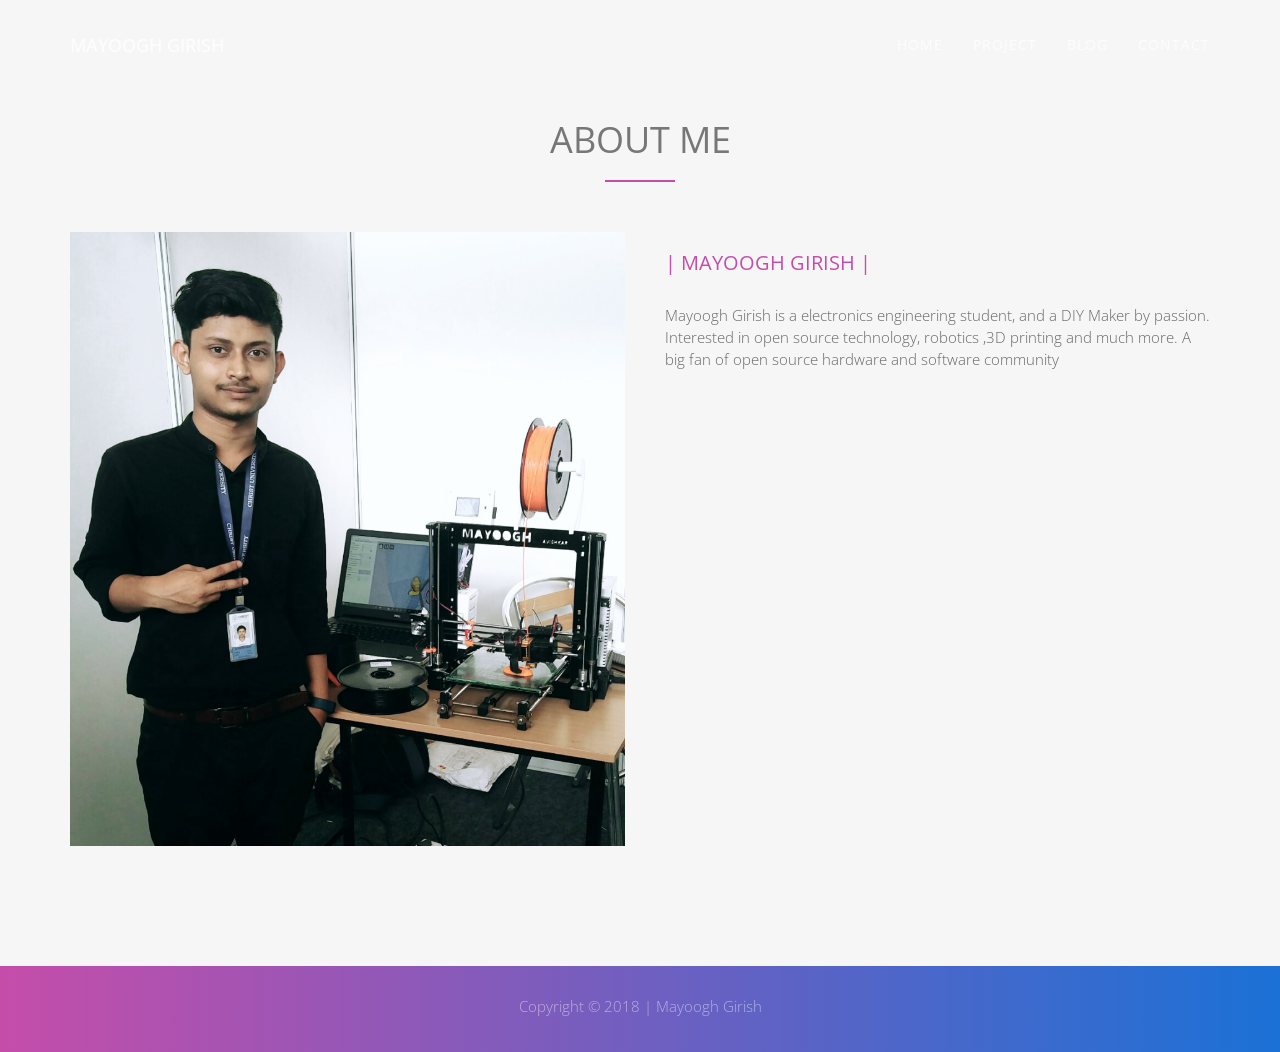
<file: about.html>
<!DOCTYPE html>
<html lang="en">
<head>
<meta charset="utf-8">
<meta name="viewport" content="width=device-width, initial-scale=1">
<title>Mayoogh Girish</title>
<meta name="description" content="">
<meta name="author" content="">

<!-- Favicons
    ================================================== -->
<link rel="shortcut icon" type="image/png" href="img/favicon.png">


<!-- Bootstrap -->
<link rel="stylesheet" type="text/css"  href="css/bootstrap.css">
<link rel="stylesheet" type="text/css" href="fonts/font-awesome/css/font-awesome.css">

<!-- Slider
    ================================================== -->
<link href="css/owl.carousel.css" rel="stylesheet" media="screen">
<link href="css/owl.theme.css" rel="stylesheet" media="screen">

<!-- Stylesheet
    ================================================== -->
<link rel="stylesheet" type="text/css"  href="css/style.css">
<link rel="stylesheet" type="text/css" href="css/nivo-lightbox/nivo-lightbox.css">
<link rel="stylesheet" type="text/css" href="css/nivo-lightbox/default.css">
<link href="http://fonts.googleapis.com/css?family=Open+Sans:400,700,800,600,300" rel="stylesheet" type="text/css">

<!-- HTML5 shim and Respond.js for IE8 support of HTML5 elements and media queries -->
<!-- WARNING: Respond.js doesn't work if you view the page via file:// -->
<!--[if lt IE 9]>
      <script src="https://oss.maxcdn.com/html5shiv/3.7.2/html5shiv.min.js"></script>
      <script src="https://oss.maxcdn.com/respond/1.4.2/respond.min.js"></script>
    <![endif]-->

</head>
<body id="page-top" data-spy="scroll" data-target=".navbar-fixed-top">
<!-- Navigation
    ==========================================-->
<nav id="menu" class="navbar navbar-default navbar-fixed-top">
  <div class="container"> 
    <!-- Brand and toggle get grouped for better mobile display -->
    <div class="navbar-header">
      <button type="button" class="navbar-toggle collapsed" data-toggle="collapse" data-target="#bs-example-navbar-collapse-1"> <span class="sr-only">Toggle navigation</span> <span class="icon-bar"></span> <span class="icon-bar"></span> <span class="icon-bar"></span> </button>
      <a class="navbar-brand page-scroll" href="#page-top">Mayoogh Girish</a> </div>
    
    <!-- Collect the nav links, forms, and other content for toggling -->
    <div class="collapse navbar-collapse" id="bs-example-navbar-collapse-1">
      <ul class="nav navbar-nav navbar-right">
        <li><a href="index.html" class="page-scroll">Home</a></li>
        <li><a href="project.html" class="page-scroll">Project</a></li>
        <li><a href="http://igniteinnovateideas.wordpress.com" class="page-scroll">Blog</a></li>
        <!-- <li><a href="#testimonials" class="page-scroll">Testimonials</a></li> -->
        <li><a href="contact.html" class="page-scroll">Contact</a></li>
      </ul>
    </div>
    <!-- /.navbar-collapse --> 
  </div>
  <!-- /.container-fluid --> 
</nav>

<div id="about">
  <div class="container">
    <div class="section-title text-center center">
      <h2>About Me</h2>
      <hr>
    </div>
    <div class="row">
      <div class="col-xs-12 col-md-6"> <img src="img/Mayoogh Girish.jpg" class="img-responsive" alt="" align="left"> </div>
      <div class="col-xs-12 col-md-6">
        <div class="about-text">
          <h3>| MAYOOGH GIRISH |</h3>
          <p>Mayoogh Girish is a electronics engineering student, and a DIY Maker by passion.<br> Interested in open source technology, robotics ,3D printing and much more. A big fan of open source hardware and software community</p>
        </div>
      </div>
    </div>
  </div>
</div>
<div id="footer">
  <div class="container text-center">
    <p>Copyright &copy; 2018 | Mayoogh Girish </p>  </div>
</div>
<script type="text/javascript" src="js/jquery.1.11.1.js"></script> 
<script type="text/javascript" src="js/bootstrap.js"></script> 
<script type="text/javascript" src="js/SmoothScroll.js"></script> 
<script type="text/javascript" src="js/jquery.counterup.js"></script> 
<script type="text/javascript" src="js/waypoints.js"></script> 
<script type="text/javascript" src="js/nivo-lightbox.js"></script> 
<script type="text/javascript" src="js/jquery.isotope.js"></script> 
<script type="text/javascript" src="js/jqBootstrapValidation.js"></script> 
<script type="text/javascript" src="js/contact_me.js"></script> 
<script type="text/javascript" src="js/owl.carousel.js"></script> 
<script type="text/javascript" src="js/main.js"></script>
</body>
</html>
</file>
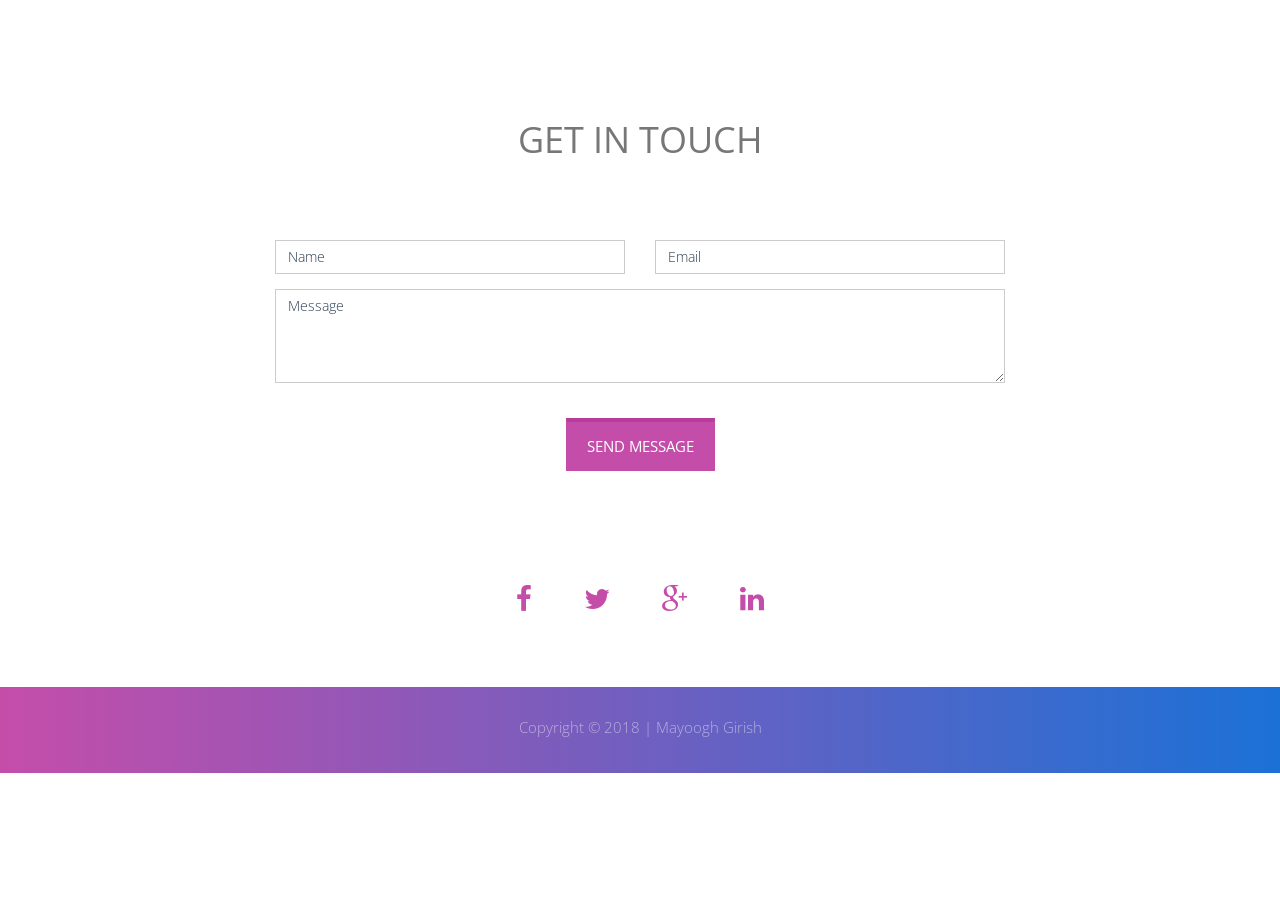
<file: contact.html>
<!DOCTYPE html>
<html lang="en">
<head>
<meta charset="utf-8">
<meta name="viewport" content="width=device-width, initial-scale=1">
<title>Mayoogh Girish</title>
<meta name="description" content="">
<meta name="author" content="">

<!-- Favicons
    ================================================== -->
<link rel="shortcut icon" type="image/png" href="img/favicon.png">


<!-- Bootstrap -->
<link rel="stylesheet" type="text/css"  href="css/bootstrap.css">
<link rel="stylesheet" type="text/css" href="fonts/font-awesome/css/font-awesome.css">

<!-- Slider
    ================================================== -->
<link href="css/owl.carousel.css" rel="stylesheet" media="screen">
<link href="css/owl.theme.css" rel="stylesheet" media="screen">

<!-- Stylesheet
    ================================================== -->
<link rel="stylesheet" type="text/css"  href="css/style.css">
<link rel="stylesheet" type="text/css" href="css/nivo-lightbox/nivo-lightbox.css">
<link rel="stylesheet" type="text/css" href="css/nivo-lightbox/default.css">
<link href="http://fonts.googleapis.com/css?family=Open+Sans:400,700,800,600,300" rel="stylesheet" type="text/css">

<!-- HTML5 shim and Respond.js for IE8 support of HTML5 elements and media queries -->
<!-- WARNING: Respond.js doesn't work if you view the page via file:// -->
<!--[if lt IE 9]>
      <script src="https://oss.maxcdn.com/html5shiv/3.7.2/html5shiv.min.js"></script>
      <script src="https://oss.maxcdn.com/respond/1.4.2/respond.min.js"></script>


    <![endif]-->

</head>
<body id="page-top" data-spy="scroll" data-target=".navbar-fixed-top">
<!-- Navigation
    ==========================================-->
<nav id="menu" class="navbar navbar-default navbar-fixed-top">
  <div class="container"> 
    <!-- Brand and toggle get grouped for better mobile display -->
    <div class="navbar-header">
      <button type="button" class="navbar-toggle collapsed" data-toggle="collapse" data-target="#bs-example-navbar-collapse-1"> <span class="sr-only">Toggle navigation</span> <span class="icon-bar"></span> <span class="icon-bar"></span> <span class="icon-bar"></span> </button>
      <a class="navbar-brand page-scroll" href="#page-top">Mayoogh Girish</a> </div>
    
    <!-- Collect the nav links, forms, and other content for toggling -->
    <div class="collapse navbar-collapse" id="bs-example-navbar-collapse-1">
      <ul class="nav navbar-nav navbar-right">
      
        <li><a href="index.html" class="page-scroll">Home</a></li>
        <li><a href="project.html" class="page-scroll">Project</a></li>
        <li><a href="http://igniteinnovateideas.wordpress.com" class="page-scroll">Blog</a></li>
        <!-- <li><a href="#testimonials" class="page-scroll">Testimonials</a></li> -->
        <li><a href="about.html" class="page-scroll">About</a></li>
        
        
      </ul>
    </div>
    <!-- /.navbar-collapse --> 
  </div>
  <!-- /.container-fluid --> 
</nav>

<div id="contact" class="text-center">
  <div class="container">
    <div class="section-title center">
      <h2>Get In Touch</h2>
      
      
    </div>
    <div class="col-md-8 col-md-offset-2">
      <form name="sentMessage" id="contactForm" novalidate>
        <div class="row">
          <div class="col-md-6">
            <div class="form-group">
              <input type="text" id="name" class="form-control" placeholder="Name" required="required">
              <p class="help-block text-danger"></p>
            </div>
          </div>
          <div class="col-md-6">
            <div class="form-group">
              <input type="email" id="email" class="form-control" placeholder="Email" required="required">
              <p class="help-block text-danger"></p>
            </div>
          </div>
        </div>
        <div class="form-group">
          <textarea name="message" id="message" class="form-control" rows="4" placeholder="Message" required></textarea>
          <p class="help-block text-danger"></p>
        </div>
        <div id="success"></div>
        <button type="submit" class="btn btn-custom btn-lg">Send Message</button>
      </form>
      <div class="social">
        <ul>
          <li><a href="https://www.facebook.com/mayoogh"><i class="fa fa-facebook"></i></a></li>
          <li><a href="https://twitter.com/mayoogh1997"><i class="fa fa-twitter"></i></a></li>
          <li><a href="#"><i class="fa fa-google-plus"></i></a></li>
          <li><a href="#"><i class="fa fa-linkedin"></i></a></li>
        </ul>
      </div>
    </div>
  </div>
</div>
<div id="footer">
  <div class="container text-center">
    <p>Copyright &copy; 2018 | Mayoogh Girish </p>
  </div>
</div>
<script type="text/javascript" src="js/jquery.1.11.1.js"></script> 
<script type="text/javascript" src="js/bootstrap.js"></script> 
<script type="text/javascript" src="js/SmoothScroll.js"></script> 
<script type="text/javascript" src="js/jquery.counterup.js"></script> 
<script type="text/javascript" src="js/waypoints.js"></script> 
<script type="text/javascript" src="js/nivo-lightbox.js"></script> 
<script type="text/javascript" src="js/jquery.isotope.js"></script> 
<script type="text/javascript" src="js/jqBootstrapValidation.js"></script> 
<script type="text/javascript" src="js/contact_me.js"></script> 
<script type="text/javascript" src="js/owl.carousel.js"></script> 
<script type="text/javascript" src="js/main.js"></script>
</body>
</html>
</file>
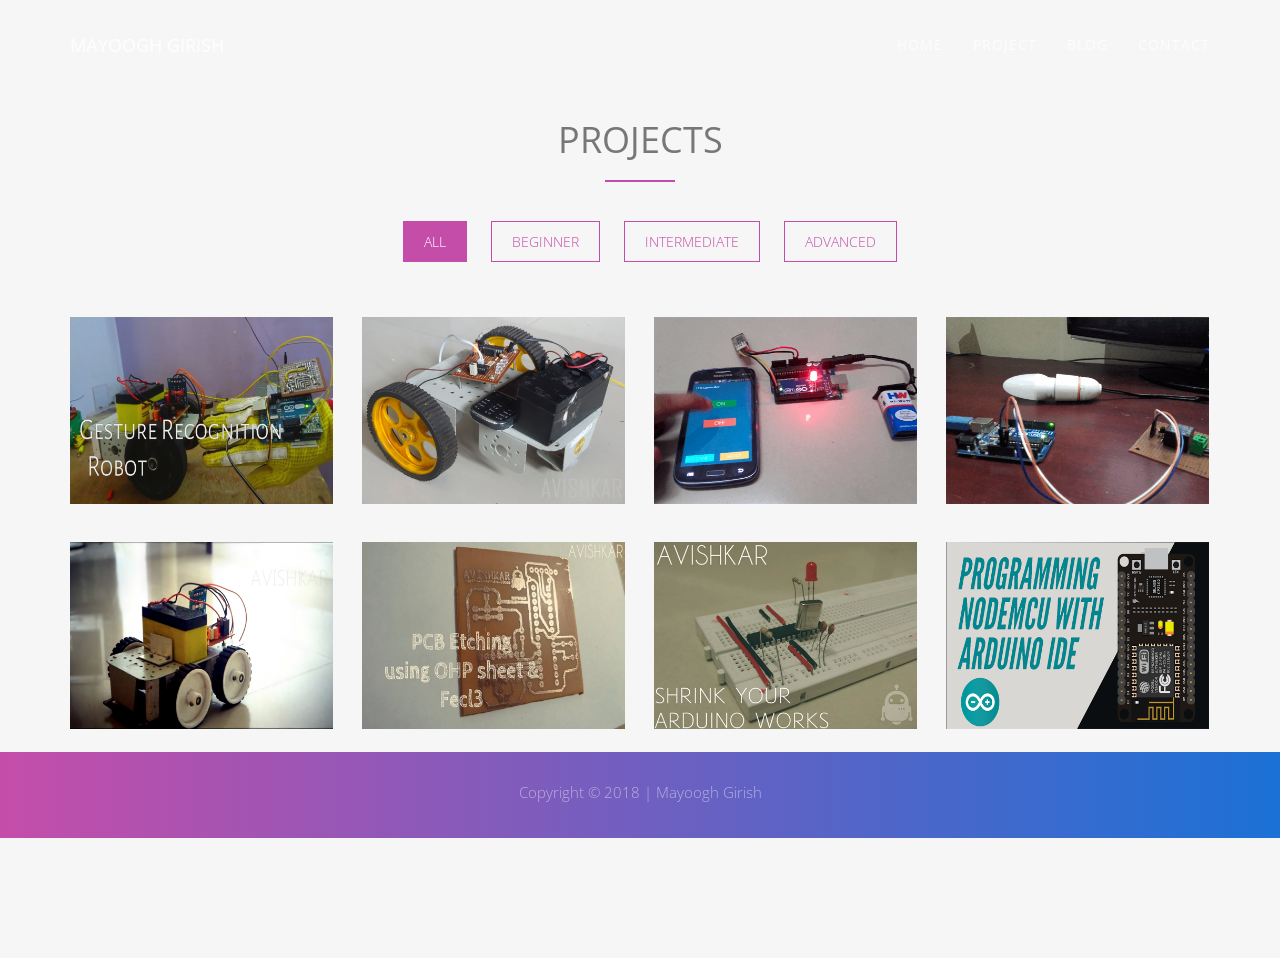
<file: projects.html>
<!DOCTYPE html>
<html lang="en">
<head>
    <script async src="https://pagead2.googlesyndication.com/pagead/js/adsbygoogle.js"></script>
<script>
     (adsbygoogle = window.adsbygoogle || []).push({
          google_ad_client: "ca-pub-4417750291166520",
          enable_page_level_ads: true
     });
</script>
<meta charset="utf-8">
<meta name="viewport" content="width=device-width, initial-scale=1">
<title>Mayoogh Girish</title>
<meta name="description" content="">
<meta name="author" content="">

<!-- Favicons
    ================================================== -->
<link rel="shortcut icon" type="image/png" href="img/favicon.png">


<!-- Bootstrap -->
<link rel="stylesheet" type="text/css"  href="css/bootstrap.css">
<link rel="stylesheet" type="text/css" href="fonts/font-awesome/css/font-awesome.css">

<!-- Slider
    ================================================== -->
<link href="css/owl.carousel.css" rel="stylesheet" media="screen">
<link href="css/owl.theme.css" rel="stylesheet" media="screen">

<!-- Stylesheet
    ================================================== -->
<link rel="stylesheet" type="text/css"  href="css/style.css">
<link rel="stylesheet" type="text/css" href="css/nivo-lightbox/nivo-lightbox.css">
<link rel="stylesheet" type="text/css" href="css/nivo-lightbox/default.css">
<link href="http://fonts.googleapis.com/css?family=Open+Sans:400,700,800,600,300" rel="stylesheet" type="text/css">

<!-- HTML5 shim and Respond.js for IE8 support of HTML5 elements and media queries -->
<!-- WARNING: Respond.js doesn't work if you view the page via file:// -->
<!--[if lt IE 9]>
      <script src="https://oss.maxcdn.com/html5shiv/3.7.2/html5shiv.min.js"></script>
      <script src="https://oss.maxcdn.com/respond/1.4.2/respond.min.js"></script>
    <![endif]-->

</head>
<body id="page-top" data-spy="scroll" data-target=".navbar-fixed-top">
<!-- Navigation
    ==========================================-->
<nav id="menu" class="navbar navbar-default navbar-fixed-top">
  <div class="container"> 
    <!-- Brand and toggle get grouped for better mobile display -->
    <div class="navbar-header">
      <button type="button" class="navbar-toggle collapsed" data-toggle="collapse" data-target="#bs-example-navbar-collapse-1"> <span class="sr-only">Toggle navigation</span> <span class="icon-bar"></span> <span class="icon-bar"></span> <span class="icon-bar"></span> </button>
      <a class="navbar-brand page-scroll" href="#page-top">Mayoogh Girish</a> </div>
    
    <!-- Collect the nav links, forms, and other content for toggling -->
    <div class="collapse navbar-collapse" id="bs-example-navbar-collapse-1">
      <ul class="nav navbar-nav navbar-right">
        <li><a href="index.html" class="page-scroll">Home</a></li>
        <li><a href="project.html" class="page-scroll">Project</a></li>
        <li><a href="http://igniteinnovateideas.wordpress.com" class="page-scroll">Blog</a></li>
        <!-- <li><a href="#testimonials" class="page-scroll">Testimonials</a></li> -->
        <li><a href="contact.html" class="page-scroll">Contact</a></li>
      </ul>
    </div>
    <!-- /.navbar-collapse --> 
  </div>
  <!-- /.container-fluid --> 
</nav>

<!-- Portfolio Section -->
<div id="portfolio">
  <div class="container">
    <div class="section-title text-center center">
      <h2>PROJECTS</h2>
      <hr>
      <!-- <p>Lorem ipsum dolor sit amet, consectetur adipiscing elit duis sed dapibus leonec.</p> -->
    </div>
    <div class="categories">
      <ul class="cat">
        <li>
          <ol class="type">
            <li><a href="#" data-filter="*" class="active">All</a></li>
            <li><a href="#" data-filter=".lorem">Beginner</a></li>
            <li><a href="#" data-filter=".dolor">Intermediate </a></li>
            <li><a href="#" data-filter=".adipiscing">Advanced</a></li>
          </ol>
        </li>
      </ul>
      <div class="clearfix"></div>
    </div>
    <div class="row">
      <div class="portfolio-items">
        <div class="col-sm-6 col-md-3 col-lg-3 lorem">
          <div class="portfolio-item">
            <div class="hover-bg"> <a href="img/portfolio/1_large.png" title="Project Title" data-lightbox-gallery="gallery1">
              <div class="hover-text">
                <h4>Gesture Robot</h4>
              </div>
              <img src="img/portfolio/1_large.png" class="img-responsive" alt="Project Title"> </a> </div>
          </div>
        </div>
        <div class="col-sm-6 col-md-3 col-lg-3 adipiscing">
          <div class="portfolio-item">
            <div class="hover-bg"> <a href="img/portfolio/2_large.png" title="Project Title" data-lightbox-gallery="gallery1">
              <div class="hover-text">
                <h4>DTMF Robot</h4>
              </div>
              <img src="img/portfolio/2_large.png" class="img-responsive" alt="Project Title"> </a> </div>
          </div>
        </div>
        <div class="col-sm-6 col-md-3 col-lg-3 lorem">
          <div class="portfolio-item">
            <div class="hover-bg"> <a href="img/portfolio/3_large.png" title="Project Title" data-lightbox-gallery="gallery1">
              <div class="hover-text">
                <h4>Arduino Bluetooth Basics</h4>
              </div>
              <img src="img/portfolio/3_large.png" class="img-responsive" alt="Project Title"> </a> </div>
          </div>
        </div>
        <div class="col-sm-6 col-md-3 col-lg-3 lorem">
          <div class="portfolio-item">
            <div class="hover-bg"> <a href="img/portfolio/4_large.png" title="Project Title" data-lightbox-gallery="gallery1">
              <div class="hover-text">
                <h4>Control AC using Arduino</h4>
              </div>
              <img src="img/portfolio/4_large.png" class="img-responsive" alt="Project Title"> </a> </div>
          </div>
        </div>
        <div class="col-sm-6 col-md-3 col-lg-3 adipiscing">
          <div class="portfolio-item">
            <div class="hover-bg"> <a href="img/portfolio/5_large.png" title="Project Title" data-lightbox-gallery="gallery1">
              <div class="hover-text">
                <h4>Remote Control Robot</h4>
              </div>
              <img src="img/portfolio/5_large.png" class="img-responsive" alt="Project Title"> </a> </div>
          </div>
        </div>
        <div class="col-sm-6 col-md-3 col-lg-3 dolor">
          <div class="portfolio-item">
            <div class="hover-bg"> <a href="img/portfolio/6_large.jpg" title="Project Title" data-lightbox-gallery="gallery1">
              <div class="hover-text">
                <h4>DIY PCB</h4>
              </div>
              <img src="img/portfolio/6_large.jpg" class="img-responsive" alt="Project Title"> </a> </div>
          </div>
        </div>
        <div class="col-sm-6 col-md-3 col-lg-3 dolor">
          <div class="portfolio-item">
            <div class="hover-bg"> <a href="img/portfolio/7_large.jpg" title="Project Title" data-lightbox-gallery="gallery1">
              <div class="hover-text">
                <h4>Shrink your Arduino Projects</h4>
              </div>
              <img src="img/portfolio/7_large.jpg" class="img-responsive" alt="Project Title"> </a> </div>
          </div>
        </div>
        <div class="col-sm-6 col-md-3 col-lg-3 lorem">
          <div class="portfolio-item">
            <div class="hover-bg"> <a href="img/portfolio/8_large.png" title="Project Title" data-lightbox-gallery="gallery1">
              <div class="hover-text">
                <h4>Interfacing NodeMcu with Arduino IDE</h4>
              </div>
              <img src="img/portfolio/8_large.png" class="img-responsive" alt="Project Title"> </a> </div>
          </div>
       <!-- </div>
        <div class="col-sm-6 col-md-3 col-lg-3 adipiscing">
          <div class="portfolio-item">
            <div class="hover-bg"> <a href="img/portfolio/09-large.jpg" title="Project Title" data-lightbox-gallery="gallery1">
              <div class="hover-text">
                <h4>Adipiscing Elit</h4>
              </div>
              <img src="img/portfolio/09-small.jpg" class="img-responsive" alt="Project Title"> </a> </div>
          </div>
        </div>
        <div class="col-sm-6 col-md-3 col-lg-3 dolor">
          <div class="portfolio-item">
            <div class="hover-bg"> <a href="img/portfolio/10-large.jpg" title="Project Title" data-lightbox-gallery="gallery1">
              <div class="hover-text">
                <h4>Dolor Sit</h4>
              </div>
              <img src="img/portfolio/10-small.jpg" class="img-responsive" alt="Project Title"> </a> </div>
          </div>
        </div>
        <div class="col-sm-6 col-md-3 col-lg-3 dolor">
          <div class="portfolio-item">
            <div class="hover-bg"> <a href="img/portfolio/11-large.jpg" title="Project Title" data-lightbox-gallery="gallery1">
              <div class="hover-text">
                <h4>Dolor Sit</h4>
              </div>
              <img src="img/portfolio/11-small.jpg" class="img-responsive" alt="Project Title"> </a> </div>
          </div>
        </div>
        <div class="col-sm-6 col-md-3 col-lg-3 lorem">
          <div class="portfolio-item">
            <div class="hover-bg"> <a href="img/portfolio/12-large.jpg" title="Project Title" data-lightbox-gallery="gallery1">
              <div class="hover-text">
                <h4>Lorem Ipsum</h4>
              </div>
              <img src="img/portfolio/12-small.jpg" class="img-responsive" alt="Project Title"> </a> </div>
          </div>
        </div> -->
      </div>
    </div>
  </div>
</div>
<div id="footer">
  <div class="container text-center">
    <p>Copyright &copy; 2018 | Mayoogh Girish </p>
  </div>
</div>
<script type="text/javascript" src="js/jquery.1.11.1.js"></script> 
<script type="text/javascript" src="js/bootstrap.js"></script> 
<script type="text/javascript" src="js/SmoothScroll.js"></script> 
<script type="text/javascript" src="js/jquery.counterup.js"></script> 
<script type="text/javascript" src="js/waypoints.js"></script> 
<script type="text/javascript" src="js/nivo-lightbox.js"></script> 
<script type="text/javascript" src="js/jquery.isotope.js"></script> 
<script type="text/javascript" src="js/jqBootstrapValidation.js"></script> 
<script type="text/javascript" src="js/contact_me.js"></script> 
<script type="text/javascript" src="js/owl.carousel.js"></script> 
<script type="text/javascript" src="js/main.js"></script>
</body>
</html>
</file>
<file: css/style.css>
body, html {
	font-family: 'Open Sans', sans-serif;
	text-rendering: optimizeLegibility !important;
	-webkit-font-smoothing: antialiased !important;
	color: #666;
	font-weight: 300;
	width: 100% !important;
	height: 100% !important;
}
.lightButton{
  font-size: 1.5em;
  font-family: Verdana;
  padding: 1px;
}

h2 {
	margin: 0 0 20px 0;
	font-weight: 400;
	font-size: 36px;
	color: #777;
	text-transform: uppercase;
}
h3, h4 {
	font-size: 20px;
	font-weight: 600;
}
h5 {
	text-transform: uppercase;
	font-weight: 700;
	line-height: 20px;
}
p {
	font-size: 15px;
}
p.intro {
	font-size: 16px;
	margin: 12px 0 0;
	line-height: 24px;
}
a {
	color: #C54DAA;
}
a:hover, a:focus {
	text-decoration: none;
	color: #222;
}
ul, ol {
	list-style: none;
}
.clearfix:after {
	visibility: hidden;
	display: block;
	font-size: 0;
	content: " ";
	clear: both;
	height: 0;
}
.clearfix {
	display: inline-block;
}
* html .clearfix {
	height: 1%;
}
.clearfix {
	display: block;
}
ul, ol {
	padding: 0;
	webkit-padding: 0;
	moz-padding: 0;
}
hr {
	height: 2px;
	width: 70px;
	text-align: center;
	position: relative;
	background: #C54DAA;
	margin: 0 auto;
	margin-bottom: 20px;
	border: 0;
}
/* Navigation */
#menu {
	padding: 20px;
	transition: all 0.8s;
}
#menu.navbar-default {
	background-color: rgba(248, 248, 248, 0);
	border-color: rgba(231, 231, 231, 0);
}
#menu a.navbar-brand {
	font-size: 18px;
	color: rgba(255,255,255,0.8);
	font-weight: 500;
	text-transform: uppercase;
}
#menu a.navbar-brand:hover {
	color: #cd65b5;
}
#menu.navbar-default .navbar-nav > li > a {
	text-transform: uppercase;
	color: rgba(255,255,255,0.8);
	font-size: 14px;
	font-weight: 400;
	letter-spacing: 1px;
}
#menu.navbar-default .navbar-nav > li > a:hover {
	color: #cd65b5;
}
.on {
	background-color: rgba(0,0,0,0.8) !important;
	padding: 0 !important;
}
.navbar-default .navbar-nav > .active > a, .navbar-default .navbar-nav > .active > a:hover, .navbar-default .navbar-nav > .active > a:focus {
	color: #C54DAA !important;
	background-color: transparent;
}
.navbar-toggle {
	border-radius: 0;
}
.navbar-default .navbar-toggle:hover, .navbar-default .navbar-toggle:focus {
	background-color: #C54DAA;
	border-color: #C54DAA;
}
.navbar-default .navbar-toggle:hover>.icon-bar {
	background-color: #FFF;
}
.section-title {
	margin-bottom: 50px;
}
.section-title p {
	font-size: 18px;
	color: #888;
}
.btn-custom {
	text-transform: uppercase;
	color: #fff;
	background-color: #C54DAA;
	padding: 14px 20px;
	margin: 0;
	font-size: 15px;
	border-radius: 0;
	margin-top: 20px;
	transition: all 0.3s;
	border-top: 4px solid #b73c9b;
}
.btn-custom:hover, .btn-custom:focus, .btn-custom.focus, .btn-custom:active, .btn-custom.active {
	color: #fff;
	background-color: #b73c9b;
}
/* Header Section */
.intro {
	display: table;
	width: 100%;
	padding: 0;
	background: url(../img/bg.jpg) no-repeat right bottom;
	background-color: #e5e5e5;
	-webkit-background-size: cover;
	-moz-background-size: cover;
	background-size: cover;
	-o-background-size: cover;
}
.intro .overlay {
	/* Permalink - use to edit and share this gradient: http://colorzilla.com/gradient-editor/#1b71d6+0,c54daa+100&0.5+0,0.5+100 */
	background: -moz-linear-gradient(top, rgba(27,113,214,0.5) 0%, rgba(197,77,170,0.5) 100%); /* FF3.6-15 */
	background: -webkit-linear-gradient(top, rgba(27,113,214,0.5) 0%, rgba(197,77,170,0.5) 100%); /* Chrome10-25,Safari5.1-6 */
	background: linear-gradient(to bottom, rgba(27,113,214,0.5) 0%, rgba(197,77,170,0.5) 100%); /* W3C, IE10+, FF16+, Chrome26+, Opera12+, Safari7+ */
filter: progid:DXImageTransform.Microsoft.gradient( startColorstr='#801b71d6', endColorstr='#80c54daa', GradientType=0 ); /* IE6-9 */
}
.intro h1 {
	color: rgba(255,255,255,0.9);
	font-size: 72px;
	font-weight: 100;
	letter-spacing: -1px;
	text-transform: uppercase;
	margin-bottom: 20px;
	margin-top: 0;
}
.intro p {
	color: #fff;
	font-size: 22px;
	font-weight: 300;
	margin-bottom: 40px;
	margin-top: 20px;
}
.intro span {
	color: rgba(255,255,255,0.5);
	font-size: 28px;
	font-weight: 300;
}
header .intro-text {
	padding-top: 250px;
	padding-bottom: 200px;
	padding-left: 100px;
}
/* About Section */
#about {
	padding: 120px 0;
	background: #f6f6f6;
}
#about .about-text {
	margin-left: 10px;
}
#about .about-text h3 {
	font-weight: 400;
	color: #C54DAA;
}
#about img {
	float: right;
}
#about p {
	margin: 30px 0;
	line-height: 22px;
}
/* Services Section */
#services {
	padding: 120px 0;
}
#services h4 {
	color: #C54DAA;
	text-transform: uppercase;
}
#services i.fa {
	font-size: 38px;
	margin-bottom: 20px;
	transition: all 0.5s;
	color: #fff;
	width: 100px;
	height: 100px;
	padding: 30px 0;
	background: #C54DAA;
	border-radius: 50%;
}
/* Portfolio Section */
#portfolio {
	padding: 120px 0;
	background: #f6f6f6;
}
.categories {
	padding-bottom: 40px;
	text-align: center;
}
ul.cat li {
	display: inline-block;
}
ol.type li {
	display: inline-block;
	margin-left: 20px;
}
ol.type li a {
	color: #C54DAA;
	padding: 10px 20px;
	border: 1px solid #C54DAA;
	text-transform: uppercase;
}
ol.type li a.active {
	background: #C54DAA;
	color: #fff;
}
ol.type li a:hover {
	background: #C54DAA;
	color: #fff;
}
.isotope-item {
	z-index: 2
}
.isotope-hidden.isotope-item {
	z-index: 1
}
.isotope, .isotope .isotope-item {
	/* change duration value to whatever you like */
	-webkit-transition-duration: 0.8s;
	-moz-transition-duration: 0.8s;
	transition-duration: 0.8s;
}
.isotope-item {
	margin-right: -1px;
	-webkit-backface-visibility: hidden;
	backface-visibility: hidden;
}
.isotope {
	-webkit-backface-visibility: hidden;
	backface-visibility: hidden;
	-webkit-transition-property: height, width;
	-moz-transition-property: height, width;
	transition-property: height, width;
}
.isotope .isotope-item {
	-webkit-backface-visibility: hidden;
	backface-visibility: hidden;
	-webkit-transition-property: -webkit-transform, opacity;
	-moz-transition-property: -moz-transform, opacity;
	transition-property: transform, opacity;
}
.portfolio-item {
	margin: 15px 0;
	-webkit-transition: all 0.5s ease-out;
	-moz-transition: all 0.5s ease-out;
	-ms-transition: all 0.5s ease-out;
	-o-transition: all 0.5s ease-out;
	transition: all 0.5s ease-out;
}
.portfolio-item:hover {
	-webkit-transform: scale(1.1);
	-moz-transform: scale(1.1);
	-ms-transform: scale(1.1);
	-o-transform: scale(1.1);
	transform: scale(1.1);
}
.portfolio-item .hover-bg {
	height: 195px;
	overflow: hidden;
	position: relative;
}
.hover-bg .hover-text {
	position: absolute;
	text-align: center;
	margin: 0 auto;
	color: #ffffff;
	background: rgba(0, 0, 0, 0.66);
	padding: 30% 0 0 0;
	height: 100%;
	width: 100%;
	opacity: 0;
	transition: all 0.5s;
}
.hover-bg .hover-text>h4 {
	opacity: 0;
	color: #fff;
	-webkit-transform: translateY(100%);
	transform: translateY(100%);
	transition: all 0.3s;
	font-size: 16px;
	font-weight: 300;
}
.hover-bg:hover .hover-text>h4 {
	opacity: 1;
	-webkit-backface-visibility: hidden;
	-webkit-transform: translateY(0);
	transform: translateY(0);
}
.hover-bg .hover-text>i {
	opacity: 0;
	-webkit-transform: translateY(0);
	transform: translateY(0);
	transition: all 0.3s;
}
.hover-bg:hover .hover-text>i {
	opacity: 1;
	-webkit-backface-visibility: hidden;
	-webkit-transform: translateY(100%);
	transform: translateY(100%);
}
.hover-bg:hover .hover-text {
	opacity: 1;
}
#portfolio i.fa {
	font-size: 20px;
	padding: 5px;
	color: #E87E04;
}
/* Achivements Section */
#achievements {
	background: url(../img/bg1.png) no-repeat center bottom fixed;
	background-color: #e5e5e5;
	-webkit-background-size: cover;
	-moz-background-size: cover;
	background-size: cover;
	-o-background-size: cover;
}
#achievements .overlay {
	padding: 120px 0;
	/* Permalink - use to edit and share this gradient: http://colorzilla.com/gradient-editor/#c54daa+0,1b71d6+100&0.6+0,0.6+100 */
	background: -moz-linear-gradient(left, rgba(197,77,170,0.6) 0%, rgba(27,113,214,0.6) 100%); /* FF3.6-15 */
	background: -webkit-linear-gradient(left, rgba(197,77,170,0.6) 0%, rgba(27,113,214,0.6) 100%); /* Chrome10-25,Safari5.1-6 */
	background: linear-gradient(to right, rgba(197,77,170,0.6) 0%, rgba(27,113,214,0.6) 100%); /* W3C, IE10+, FF16+, Chrome26+, Opera12+, Safari7+ */
filter: progid:DXImageTransform.Microsoft.gradient( startColorstr='#99c54daa', endColorstr='#991b71d6', GradientType=1 ); /* IE6-9 */
}
#achievements h2 {
	color: #fff;
}
.achievement-box h4 {
	color: #fff;
	font-size: 16px;
	font-weight: 400;
	margin-left: 5px;
	text-transform: uppercase;
}
.achievement-box span.count {
	font-size: 52px;
	font-weight: 600;
	display: block;
	color: #fff;
	padding: 0;
	margin: 0;
}
/* Testimonials Section */
#testimonials {
	padding: 120px 0 80px 0;
	background: #F6F6F6;
}
#testimonials i.fa {
	color: #8e9599;
	font-size: 36px;
}
#testimonial {
	padding: 30px 0;
}
#testimonial .item {
	display: block;
	width: 100%;
	height: auto;
}
#testimonial img {
	width: 140px;
	height: 140px;
	border-radius: 50%;
}
#testimonial .item p {
	margin: 30px 0;
}
.owl-theme .owl-controls .owl-page span {
	display: block;
	width: 20px;
	height: 6px;
	margin: 5px 7px;
	filter: Alpha(Opacity=1);
	opacity: 1;
	border-radius: 0;
	background: #fff;
	transition: all 0.5s;
	border: 1px solid #ccc;
}
.owl-theme .owl-controls .owl-page.active span, .owl-theme .owl-controls.clickable .owl-page:hover span {
	filter: Alpha(Opacity=100);
	opacity: 1;
	background: #C54DAA;
	border: 1px solid #C54DAA;
}
.owl-theme .owl-controls .owl-page.active span {
	background: #C54DAA;
	border: 1px solid #C54DAA;
}
/* Contact Section */
#contact {
	padding: 120px 0 60px 0;
}
#contact form {
	padding: 30px 0;
}
#contact .text-danger {
	color: #cc0033;
	text-align: left;
}
label {
	font-size: 12px;
	font-weight: 400;
	font-family: 'Open Sans', sans-serif;
	float: left;
}
#contact .form-control {
	display: block;
	width: 100%;
	padding: 6px 12px;
	font-size: 14px;
	line-height: 1.42857143;
	color: #222;
	background-image: none;
	border: 1px solid #ccc;
	border-radius: 0;
	-webkit-box-shadow: none;
	box-shadow: none;
	-webkit-transition: none;
	-o-transition: none;
	transition: none;
}
#contact .form-control:focus {
	border-color: #C54DAA;
	outline: 0;
	-webkit-box-shadow: transparent;
	box-shadow: transparent;
}
.form-control::-webkit-input-placeholder {
color: #2c3e50;
}
.form-control:-moz-placeholder {
color: #2c3e50;
}
.form-control::-moz-placeholder {
color: #2c3e50;
}
.form-control:-ms-input-placeholder {
color: #2c3e50;
}
#contact .social {
	margin-top: 80px;
}
#contact .social ul li {
	display: inline-block;
	margin: 0 20px;
}
#contact .social i.fa {
	font-size: 28px;
	padding: 4px;
	color: #C54DAA;
	transition: all 0.3s;
}
#contact .social i.fa:hover {
	color: #444;
}
.btn:active, .btn.active {
	background-image: none;
	outline: 0;
	-webkit-box-shadow: none;
	box-shadow: none;
}
a:focus, .btn:focus, .btn:active:focus, .btn.active:focus, .btn.focus, .btn:active.focus, .btn.active.focus {
	outline: none;
	outline-offset: none;
}
/* Footer Section*/
#footer {
	/* Permalink - use to edit and share this gradient: http://colorzilla.com/gradient-editor/#c54daa+0,1b71d6+100 */
	background: rgb(197,77,170); /* Old browsers */
	background: -moz-linear-gradient(left, rgba(197,77,170,1) 0%, rgba(27,113,214,1) 100%); /* FF3.6-15 */
	background: -webkit-linear-gradient(left, rgba(197,77,170,1) 0%, rgba(27,113,214,1) 100%); /* Chrome10-25,Safari5.1-6 */
	background: linear-gradient(to right, rgba(197,77,170,1) 0%, rgba(27,113,214,1) 100%); /* W3C, IE10+, FF16+, Chrome26+, Opera12+, Safari7+ */
filter: progid:DXImageTransform.Microsoft.gradient( startColorstr='#c54daa', endColorstr='#1b71d6', GradientType=1 ); /* IE6-9 */
	color: rgba(255,255,255,0.5);
	padding: 30px 0 25px 0;
}
#footer a {
	color: rgba(255,255,255,0.7);
}
#footer a:hover {
	color: #fff;
}

@media (max-width: 1024px) {
#about img {
	float: left;
	margin-bottom: 20px;
}
}
</file>
<file: css/nivo-lightbox/default.css>
/*
 * Nivo Lightbox Default Theme v1.0
 * http://dev7studios.com/nivo-lightbox
 *
 * Copyright 2013, Dev7studios
 * Free to use and abuse under the MIT license.
 * http://www.opensource.org/licenses/mit-license.php
 */
 
 .nivo-lightbox-theme-default * {
    -webkit-box-sizing: initial !important;
    -moz-box-sizing: initial !important;
    box-sizing: initial !important;
 }
.nivo-lightbox-theme-default.nivo-lightbox-overlay { 
	background: #666;
	background: rgba(0,0,0,0.6); 
}
.nivo-lightbox-theme-default .nivo-lightbox-content.nivo-lightbox-loading { background: url(loading.gif) no-repeat 50% 50%; }

.nivo-lightbox-theme-default .nivo-lightbox-nav {
	top: 10%;
	width: 8%;
	height: 80%;
	text-indent: -9999px;
	background-repeat: no-repeat;
	background-position: 50% 50%;
	opacity: 0.5;
}
.nivo-lightbox-theme-default .nivo-lightbox-nav:hover { 
	opacity: 1; 
	background-color: transparent;
}
.nivo-lightbox-theme-default .nivo-lightbox-prev { 
	background-image: url(prev.png); 
	border-radius: 0 3px 3px 0;
}
.nivo-lightbox-theme-default .nivo-lightbox-next { 
	background-image: url(next.png); 
	border-radius: 3px 0 0 3px;
}

.nivo-lightbox-theme-default .nivo-lightbox-close {
	display: block;
	background: url(close.png) no-repeat 5px 5px;
	width: 16px;
	height: 16px;
	text-indent: -9999px;
	padding: 5px;
	opacity: 0.5;
}
.nivo-lightbox-theme-default .nivo-lightbox-close:hover { opacity: 1; }

.nivo-lightbox-theme-default .nivo-lightbox-title-wrap { bottom: -7%; }
.nivo-lightbox-theme-default .nivo-lightbox-title {
	font: 14px/20px 'Helvetica Neue', Helvetica, Arial, sans-serif;
	font-style: normal;
	font-weight: normal;
	background: #000;
	color: #fff;
	padding: 7px 15px;
	border-radius: 30px;
}

.nivo-lightbox-theme-default .nivo-lightbox-image img {
	background: #fff;
	-webkit-box-shadow: 0px 1px 1px rgba(0,0,0,0.4);
	   -moz-box-shadow: 0px 1px 1px rgba(0,0,0,0.4);
	        box-shadow: 0px 1px 1px rgba(0,0,0,0.4);
}
.nivo-lightbox-theme-default .nivo-lightbox-ajax,
.nivo-lightbox-theme-default .nivo-lightbox-inline {
	background: #fff;
	padding: 40px;
	-webkit-box-shadow: 0px 1px 1px rgba(0,0,0,0.4);
	   -moz-box-shadow: 0px 1px 1px rgba(0,0,0,0.4);
	        box-shadow: 0px 1px 1px rgba(0,0,0,0.4);
}

@media (-webkit-min-device-pixel-ratio: 1.3),
       (-o-min-device-pixel-ratio: 2.6/2),
       (min--moz-device-pixel-ratio: 1.3),
       (min-device-pixel-ratio: 1.3),
       (min-resolution: 1.3dppx) {

	.nivo-lightbox-theme-default .nivo-lightbox-content.nivo-lightbox-loading { 
		background-image: url(loading@2x.gif); 
		background-size: 32px 32px;
	}
	.nivo-lightbox-theme-default .nivo-lightbox-prev { 
		background-image: url(prev@2x.png); 
		background-size: 48px 48px;
	}
	.nivo-lightbox-theme-default .nivo-lightbox-next { 
		background-image: url(next@2x.png); 
		background-size: 48px 48px;
	}
	.nivo-lightbox-theme-default .nivo-lightbox-close { 
		background-image: url(close@2x.png); 
		background-size: 16px 16px;
	}
	
}
</file>
